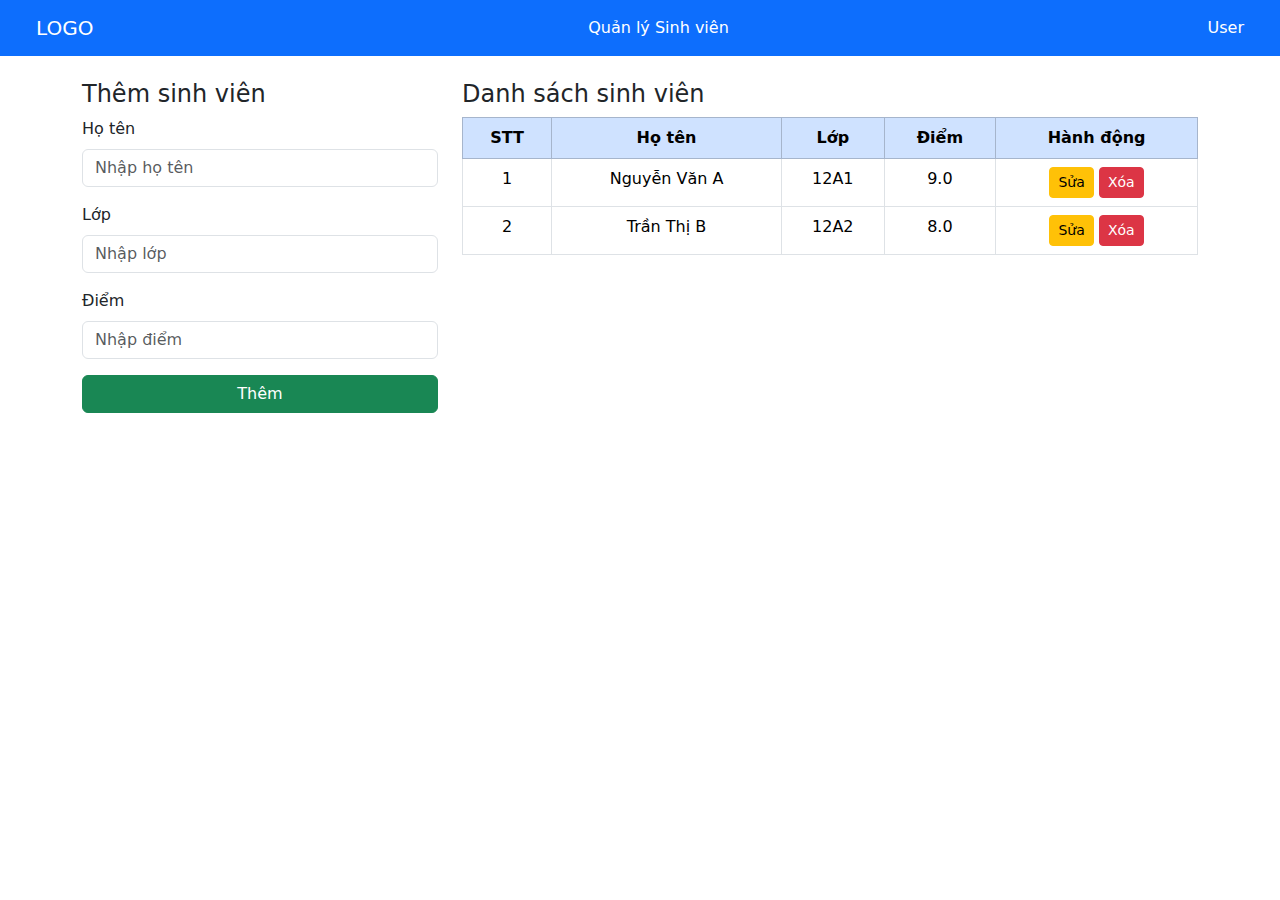
<file: bai_tap_css_nang_cao/index.html>
<!DOCTYPE html>
<html lang="vi">
<head>
  <meta charset="UTF-8">
  <meta name="viewport" content="width=device-width, initial-scale=1">
  <title>CRUD Responsive</title>
  <link rel="stylesheet" href="https://cdn.jsdelivr.net/npm/bootstrap@5.3.3/dist/css/bootstrap.min.css">
  <link rel="stylesheet" href="style.css">
</head>
<body>

<!-- Navbar -->
<nav class="navbar navbar-expand-lg navbar-dark bg-primary px-4">
  <div class="container-fluid d-flex justify-content-between">
    <div class="navbar-brand">LOGO</div>
    <div class="text-white">Quản lý Sinh viên</div>
    <div class="text-white">User</div>
  </div>
</nav>

<!-- Main Content -->
<div class="container mt-4">
  <div class="row">
    <!-- Form nhập dữ liệu -->
    <div class="col-lg-4 col-12 mb-4">
      <h4>Thêm sinh viên</h4>
      <form>
        <div class="mb-3">
          <label for="name" class="form-label">Họ tên</label>
          <input type="text" class="form-control" id="name" placeholder="Nhập họ tên">
        </div>
        <div class="mb-3">
          <label for="class" class="form-label">Lớp</label>
          <input type="text" class="form-control" id="class" placeholder="Nhập lớp">
        </div>
        <div class="mb-3">
          <label for="score" class="form-label">Điểm</label>
          <input type="number" class="form-control" id="score" placeholder="Nhập điểm">
        </div>
        <button type="submit" class="btn btn-success w-100">Thêm</button>
      </form>
    </div>

    <!-- Bảng dữ liệu -->
    <div class="col-lg-8 col-12">
      <h4>Danh sách sinh viên</h4>
      <div class="table-responsive">
        <table class="table table-bordered text-center table-hover">
          <thead class="table-primary">
            <tr>
              <th>STT</th>
              <th>Họ tên</th>
              <th>Lớp</th>
              <th>Điểm</th>
              <th>Hành động</th>
            </tr>
          </thead>
          <tbody>
            <tr>
              <td>1</td>
              <td>Nguyễn Văn A</td>
              <td>12A1</td>
              <td>9.0</td>
              <td>
                <button class="btn btn-warning btn-sm">Sửa</button>
                <button class="btn btn-danger btn-sm">Xóa</button>
              </td>
            </tr>
            <tr>
              <td>2</td>
              <td>Trần Thị B</td>
              <td>12A2</td>
              <td>8.0</td>
              <td>
                <button class="btn btn-warning btn-sm">Sửa</button>
                <button class="btn btn-danger btn-sm">Xóa</button>
              </td>
            </tr>
            <!-- Thêm dòng khác nếu cần -->
          </tbody>
        </table>
      </div>
    </div>
  </div>
</div>

</body>
</html>
</file>
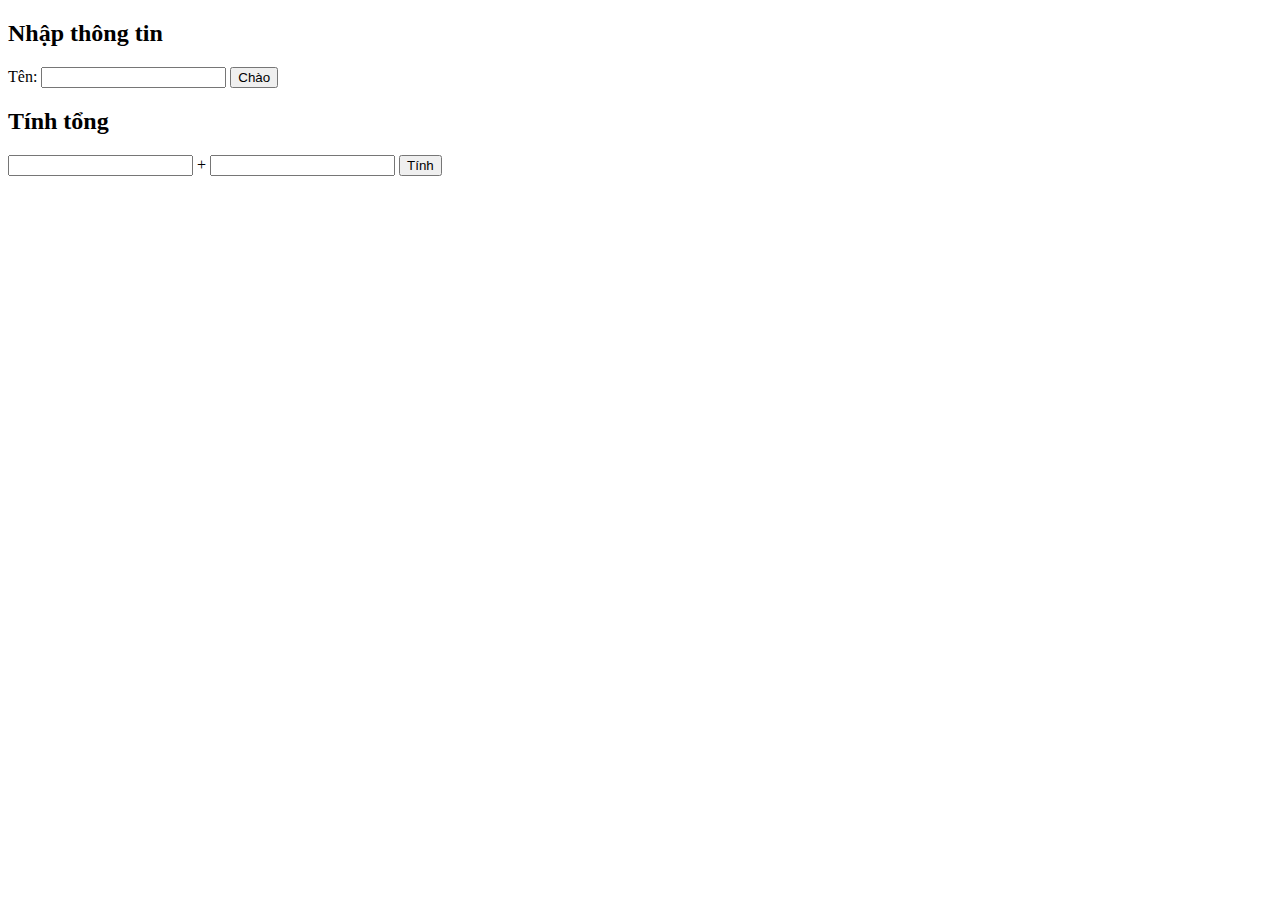
<file: btth5/index.html>
<!DOCTYPE html>
<html lang="vi">
<head>
    <meta charset="UTF-8">
    <title>Làm quen JavaScript</title>
</head>
<body>
    <h2>Nhập thông tin</h2>
    <form id="myForm">
        <label>Tên: </label>
        <input type="text" id="nameInput">
        <button type="button" onclick="sayHello()">Chào</button>
    </form>
    <p id="result"></p>
    <h2>Tính tổng</h2>
    <form id="calcForm">
        <input type="number" id="num1"> +
        <input type="number" id="num2">
        <button type="button" onclick="addNumbers()">Tính</button>
    </form>
    <p id="sumResult"></p>

    <script src="script.js"></script>
</body>
</html>
</file>
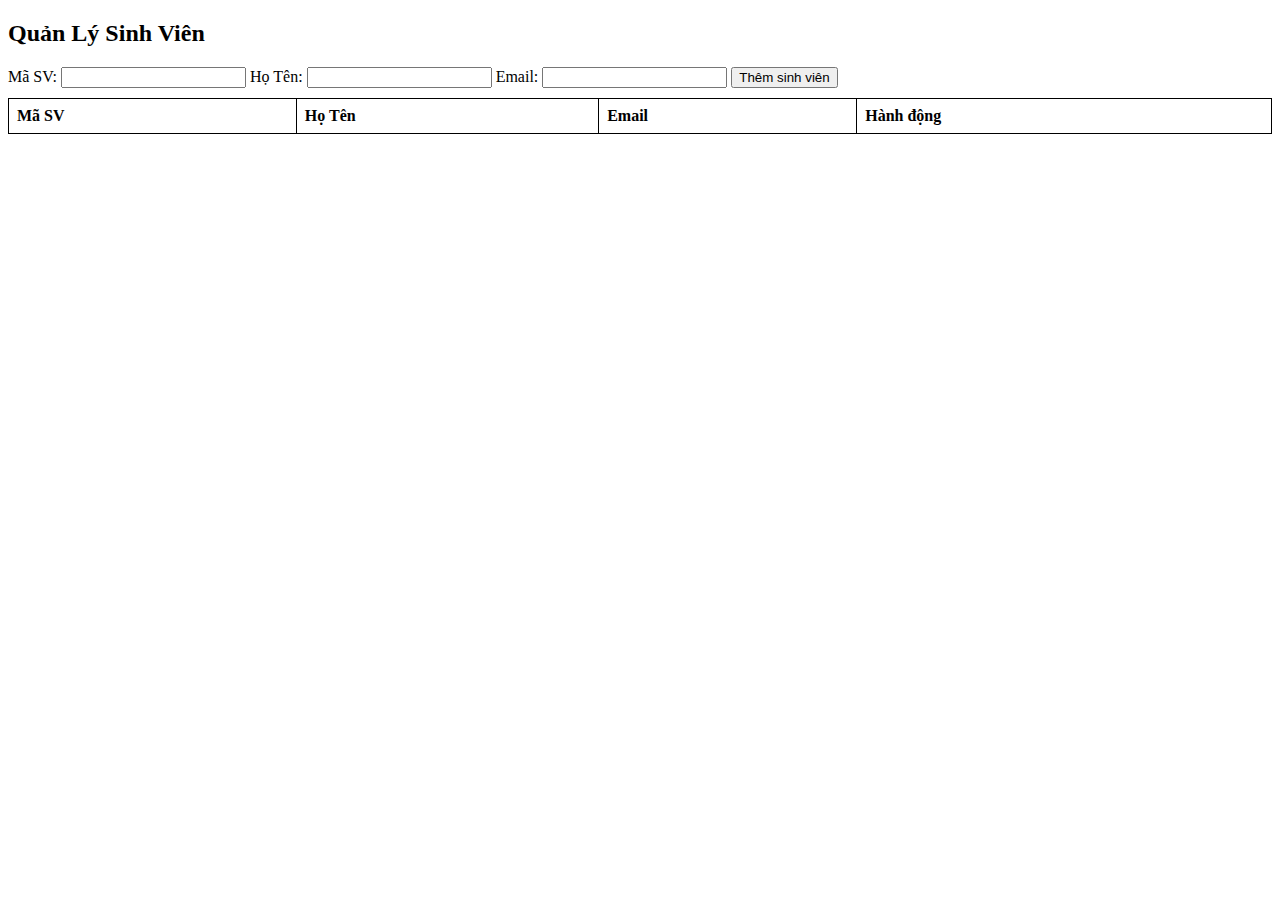
<file: buoi6+7/index.html>
<!DOCTYPE html>
<html lang="vi">
<head>
    <meta charset="UTF-8">
    <title>Quản Lý Sinh Viên</title>
    <style>
        table { border-collapse: collapse; width: 100%; margin-top: 10px; }
        table, th, td { border: 1px solid black; padding: 8px; text-align: left; }
        #thongBao { color: green; margin-top: 10px; }
    </style>
</head>
<body>

<h2>Quản Lý Sinh Viên</h2>

<form id="formSV">
    <label>Mã SV: <input type="text" id="maSV"></label>
    <label>Họ Tên: <input type="text" id="hoTen"></label>
    <label>Email: <input type="text" id="email"></label>
    <button type="button" id="btnThem">Thêm sinh viên</button>
    <button type="button" id="btnCapNhat" style="display:none;">Cập nhật</button>
</form>

<div id="thongBao"></div>

<table id="bangSinhVien">
    <thead>
        <tr>
            <th>Mã SV</th>
            <th>Họ Tên</th>
            <th>Email</th>
            <th>Hành động</th>
        </tr>
    </thead>
    <tbody></tbody>
</table>

<script>
    let editingRow = null; // Lưu trữ dòng đang chỉnh sửa

    // Tiết 1: Gắn sự kiện cho nút Thêm
    document.getElementById("btnThem").addEventListener("click", function () {
        themSinhVien();
    });

    // Hàm hiển thị thông báo
    function thongBao(msg) {
        const tb = document.getElementById("thongBao");
        tb.innerText = msg;
        setTimeout(() => tb.innerText = "", 3000);
    }

    // Tiết 2 + 5: Thêm dòng mới + Validation
    function themSinhVien() {
        let maSV = document.getElementById("maSV").value;
        let hoTen = document.getElementById("hoTen").value;
        let email = document.getElementById("email").value;

        // Validation
        if (maSV.trim() === "" || hoTen.trim() === "" || email.trim() === "") {
            alert("Vui lòng nhập đầy đủ thông tin");
            return;
        }
        let regexEmail = /^\S+@\S+\.\S+$/;
        if (!regexEmail.test(email)) {
            alert("Email không hợp lệ");
            return;
        }

        let table = document.getElementById("bangSinhVien").getElementsByTagName("tbody")[0];
        let newRow = table.insertRow();
        newRow.insertCell(0).innerText = maSV;
        newRow.insertCell(1).innerText = hoTen;
        newRow.insertCell(2).innerText = email;
        newRow.insertCell(3).innerHTML = `
            <button onclick="suaDong(this)">Sửa</button>
            <button onclick="xoaDong(this)">Xóa</button>
        `;

        thongBao("Thêm sinh viên thành công!");
        document.getElementById("formSV").reset();
    }

    // Tiết 4: Xóa dòng
    function xoaDong(btn) {
        if (confirm("Bạn có chắc chắn muốn xóa?")) {
            btn.parentElement.parentElement.remove();
            thongBao("Xóa thành công!");
        }
    }

    // Tiết 6: Chỉnh sửa dòng
    function suaDong(btn) {
        editingRow = btn.parentElement.parentElement;
        document.getElementById("maSV").value = editingRow.cells[0].innerText;
        document.getElementById("hoTen").value = editingRow.cells[1].innerText;
        document.getElementById("email").value = editingRow.cells[2].innerText;

        document.getElementById("btnThem").style.display = "none";
        document.getElementById("btnCapNhat").style.display = "inline-block";
    }

    document.getElementById("btnCapNhat").addEventListener("click", function () {
        let maSV = document.getElementById("maSV").value;
        let hoTen = document.getElementById("hoTen").value;
        let email = document.getElementById("email").value;

        // Validation
        if (maSV.trim() === "" || hoTen.trim() === "" || email.trim() === "") {
            alert("Vui lòng nhập đầy đủ thông tin");
            return;
        }
        let regexEmail = /^\S+@\S+\.\S+$/;
        if (!regexEmail.test(email)) {
            alert("Email không hợp lệ");
            return;
        }

        // Cập nhật dữ liệu
        editingRow.cells[0].innerText = maSV;
        editingRow.cells[1].innerText = hoTen;
        editingRow.cells[2].innerText = email;

        thongBao("Cập nhật thành công!");
        document.getElementById("formSV").reset();
        document.getElementById("btnThem").style.display = "inline-block";
        document.getElementById("btnCapNhat").style.display = "none";
        editingRow = null;
    });
</script>

</body>
</html>
</file>
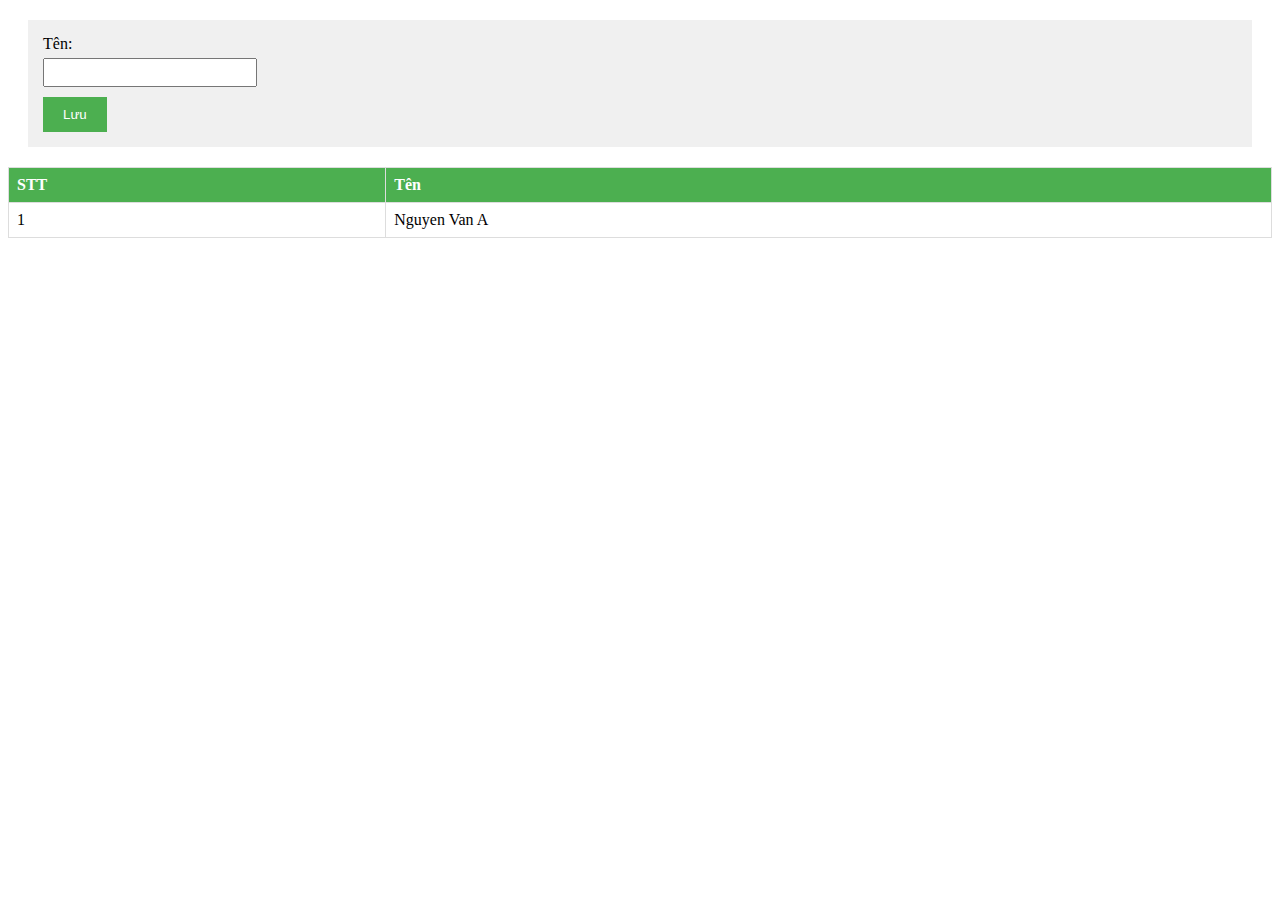
<file: btth 3+4/tiet3/index.html>
<!DOCTYPE html>
<html lang="vi">
<head>
    <meta charset="UTF-8">
    <title>Form CRUD</title>
    <link rel="stylesheet" href="styles.css">
</head>
<body>
    <div class="form-container">
        <div class="form-group">
            <label for="name">Tên:</label>
            <input type="text" id="name" name="name">
        </div>
        <button type="submit">Lưu</button>
    </div>
    <table>
        <tr>
            <th>STT</th>
            <th>Tên</th>
        </tr>
        <tr>
            <td>1</td>
            <td>Nguyen Van A</td>
        </tr>
    </table>
</body>
</html>
</file>
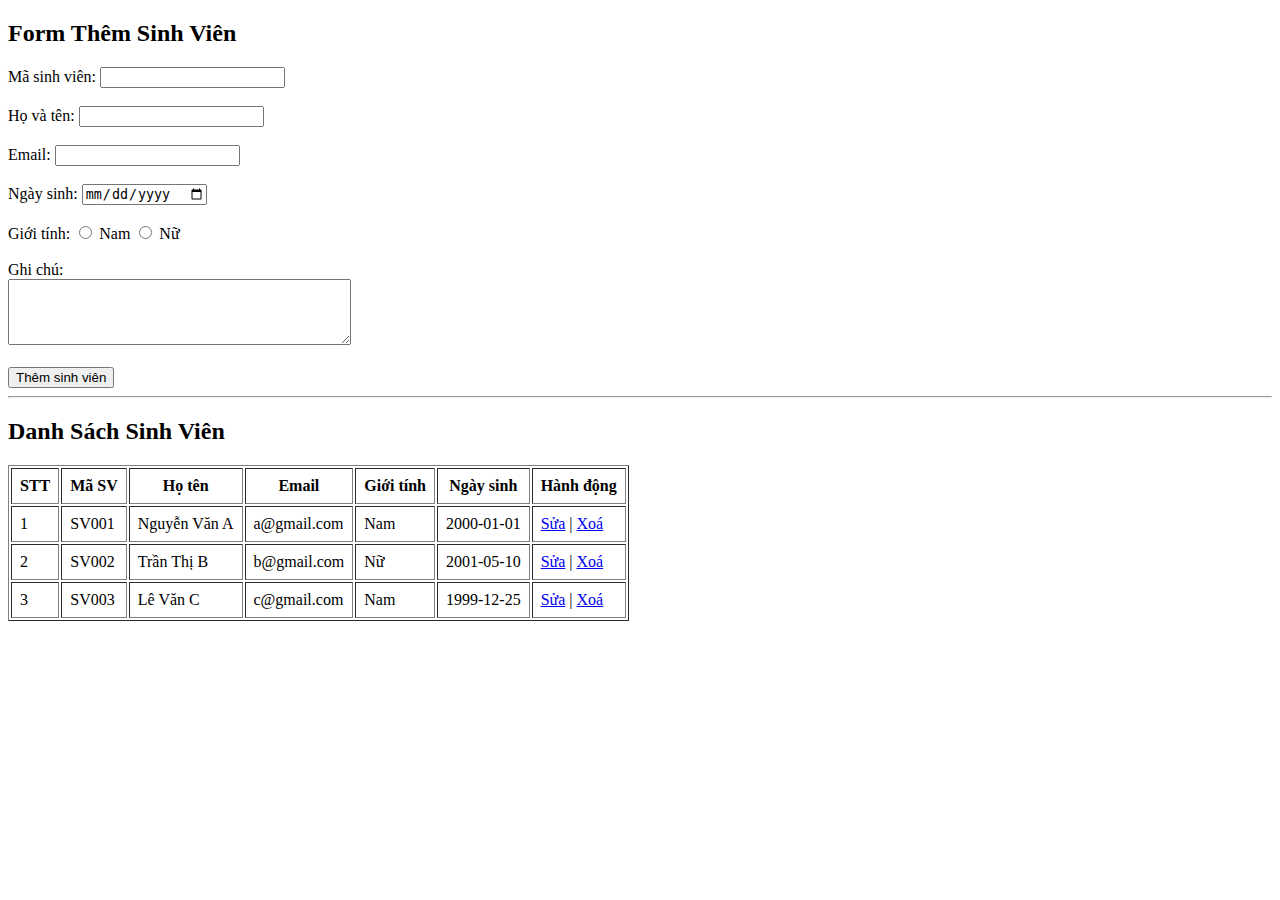
<file: bai_thuc_hanh_chuong_2_NguyenNamKhanh.html>
<!DOCTYPE html>
<html lang="vi">
<head>
  <meta charset="UTF-8">
  <title>Bài Thực Hành Chương 2 - Nguyễn Nam Khánh</title>
</head>
<body>
  <h2>Form Thêm Sinh Viên</h2>
  <form>
    <label for="maSV">Mã sinh viên:</label>
    <input type="text" id="maSV" name="maSV" required><br><br>

    <label for="hoTen">Họ và tên:</label>
    <input type="text" id="hoTen" name="hoTen" required><br><br>

    <label for="email">Email:</label>
    <input type="email" id="email" name="email" required><br><br>

    <label for="ngaySinh">Ngày sinh:</label>
    <input type="date" id="ngaySinh" name="ngaySinh"><br><br>

    <label>Giới tính:</label>
    <input type="radio" id="nam" name="gioiTinh" value="Nam">
    <label for="nam">Nam</label>
    <input type="radio" id="nu" name="gioiTinh" value="Nữ">
    <label for="nu">Nữ</label><br><br>

    <label for="ghiChu">Ghi chú:</label><br>
    <textarea id="ghiChu" name="ghiChu" rows="4" cols="40"></textarea><br><br>

    <button type="submit">Thêm sinh viên</button>
  </form>

  <hr>

  <h2>Danh Sách Sinh Viên</h2>
  <table border="1" cellpadding="8">
    <thead>
      <tr>
        <th>STT</th>
        <th>Mã SV</th>
        <th>Họ tên</th>
        <th>Email</th>
        <th>Giới tính</th>
        <th>Ngày sinh</th>
        <th>Hành động</th>
      </tr>
    </thead>
    <tbody>
      <tr>
        <td>1</td>
        <td>SV001</td>
        <td>Nguyễn Văn A</td>
        <td>a@gmail.com</td>
        <td>Nam</td>
        <td>2000-01-01</td>
        <td><a href="#">Sửa</a> | <a href="#">Xoá</a></td>
      </tr>
      <tr>
        <td>2</td>
        <td>SV002</td>
        <td>Trần Thị B</td>
        <td>b@gmail.com</td>
        <td>Nữ</td>
        <td>2001-05-10</td>
        <td><a href="#">Sửa</a> | <a href="#">Xoá</a></td>
      </tr>
      <tr>
        <td>3</td>
        <td>SV003</td>
        <td>Lê Văn C</td>
        <td>c@gmail.com</td>
        <td>Nam</td>
        <td>1999-12-25</td>
        <td><a href="#">Sửa</a> | <a href="#">Xoá</a></td>
      </tr>
    </tbody>
  </table>
</body>
</html>
</file>
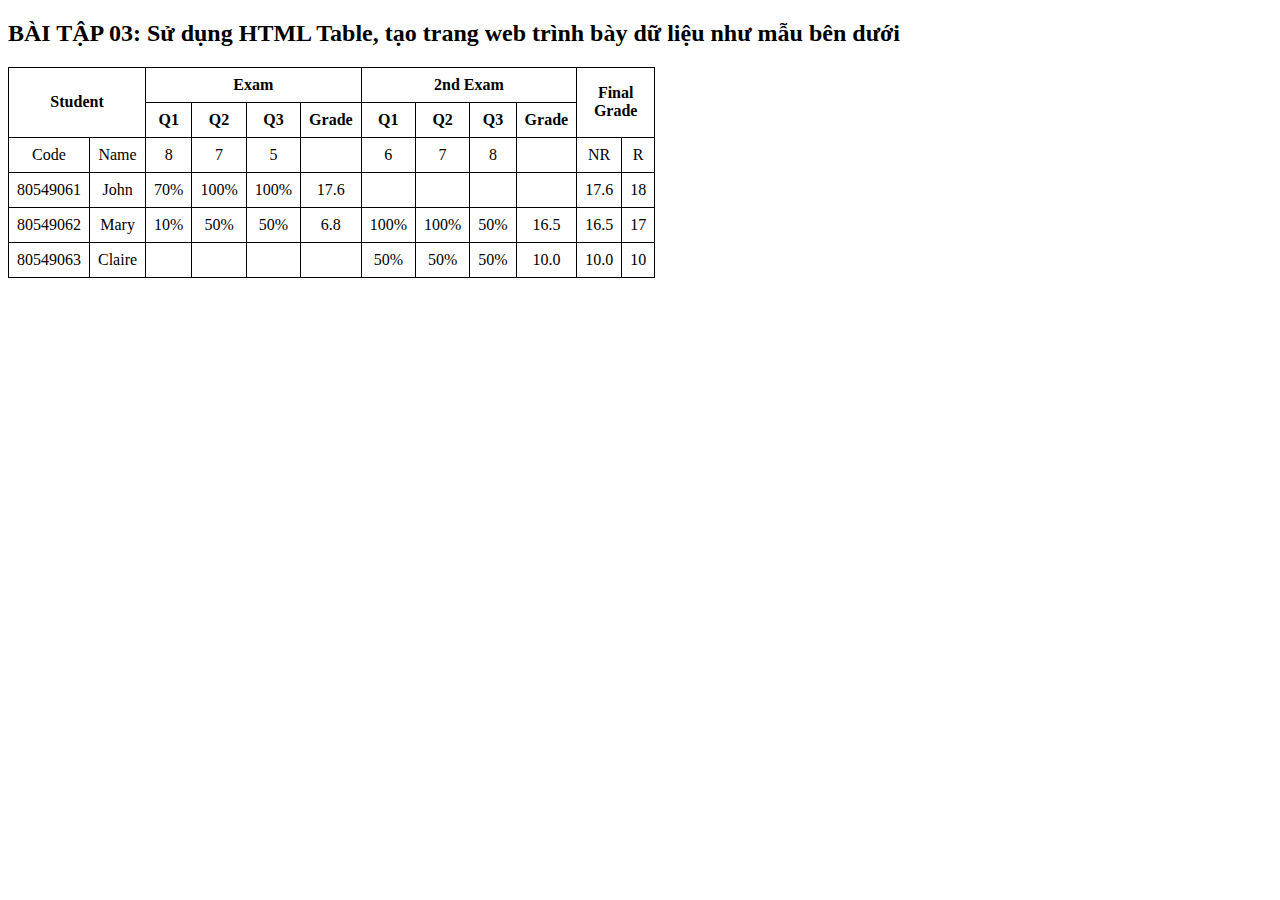
<file: btthso1_bai3.html>
<!DOCTYPE html>
<html>
<head>
<title>Bảng điểm sinh viên</title>
<style>
  table, th, td {
    border: 1px solid black;
    border-collapse: collapse;
  }
  th, td {
    padding: 8px;
    text-align: center;
  }
</style>
</head>
<body>

<h2>BÀI TẬP 03: Sử dụng HTML Table, tạo trang web trình bày dữ liệu như mẫu bên dưới</h2>

<table style="width:50%">
  <thead>
    <tr>
      <th rowspan="2" colspan="2">Student</th> <th colspan="4">Exam</th>
      <th colspan="4">2nd Exam</th>
      <th colspan="2" rowspan="2">Final Grade</th>
    </tr>
    <tr>
      <th>Q1</th>
      <th>Q2</th>
      <th>Q3</th>
      <th>Grade</th>
      <th>Q1</th>
      <th>Q2</th>
      <th>Q3</th>
      <th>Grade</th>
    </tr>
  </thead>
  <tbody>
    <tr>
      <td>Code</td>
      <td>Name</td>
      <td>8</td>
      <td>7</td>
      <td>5</td>
      <td></td>
      <td>6</td>
      <td>7</td>
      <td>8</td>
      <td></td>
      <td>NR</td>
      <td>R</td>
    </tr>
    <tr>
      <td>80549061</td>
      <td>John</td>
      <td>70%</td>
      <td>100%</td>
      <td>100%</td>
      <td>17.6</td>
      <td></td>
      <td></td>
      <td></td>
      <td></td>
      <td>17.6</td>
      <td>18</td>
    </tr>
    <tr>
      <td>80549062</td>
      <td>Mary</td>
      <td>10%</td>
      <td>50%</td>
      <td>50%</td>
      <td>6.8</td>
      <td>100%</td>
      <td>100%</td>
      <td>50%</td>
      <td>16.5</td>
      <td>16.5</td>
      <td>17</td>
    </tr>
    <tr>
      <td>80549063</td>
      <td>Claire</td>
      <td></td>
      <td></td>
      <td></td>
      <td></td>
      <td>50%</td>
      <td>50%</td>
      <td>50%</td>
      <td>10.0</td>
      <td>10.0</td>
      <td>10</td>
    </tr>
  </tbody>
</table>

</body>
</html>
</file>
<file: bai_tap_css_nang_cao/style.css>
/* Đổi màu khi hover nút */
button:hover {
    opacity: 0.9;
    transform: scale(1.02);
    transition: 0.2s;
}

/* Highlight dòng khi rê chuột */
table tbody tr:hover {
    background-color: #f1f9ff;
}

/* Responsive padding/margin nhỏ hơn */
@media (max-width: 768px) {
    body {
        padding: 10px;
    }
}
</file>
<file: btth 3+4/tiet3/styles.css>
.form-container {
    margin: 20px;
    padding: 15px;
    background-color: #f0f0f0;
}

.form-group {
    margin-bottom: 10px;
}

label {
    display: block;
    margin-bottom: 5px;
}

input {
    padding: 5px;
    width: 200px;
}

button {
    padding: 10px 20px;
    background-color: #4CAF50;
    color: white;
    border: none;
    cursor: pointer;
}

button:hover {
    background-color: #45a049;
}

table {
    width: 100%;
    border-collapse: collapse;
    margin-top: 20px;
}

th, td {
    border: 1px solid #ddd;
    padding: 8px;
    text-align: left;
}

th {
    background-color: #4CAF50;
    color: white;
}

tr:hover {
    background-color: #f5f5f5;
}
</file>
